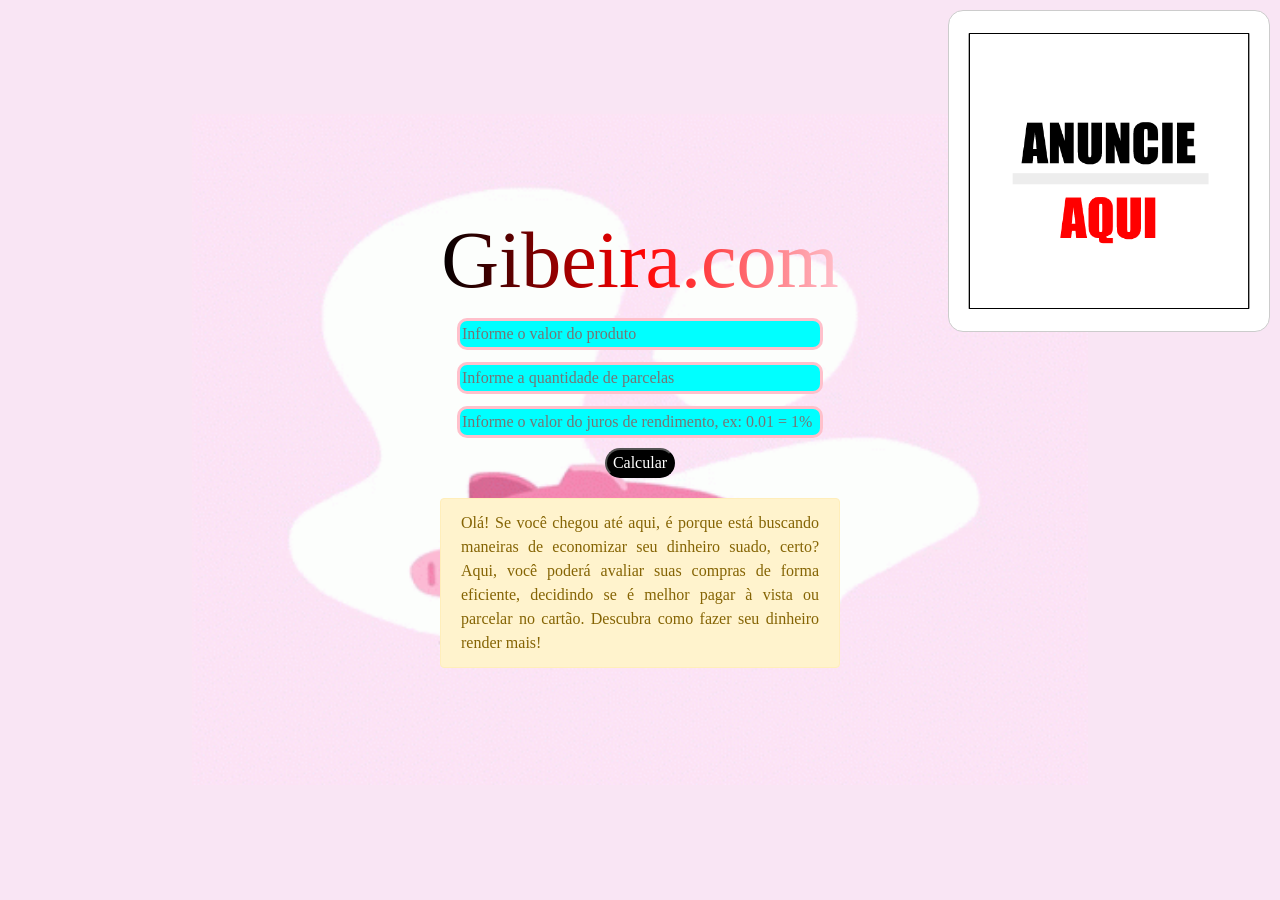
<file: index.html>
<!DOCTYPE html>
<html>
    <head>
        <title>$Gibeira$</title>
        <meta charset="utf-8">
        <meta name="viewport" content="width=device-width, initial-scale=1, shrink-to-fit=no">
        <link rel="stylesheet" href="css/bootstrap.min.css">


        <style>
             body {
            font-family: 'Pacifico', cursive;
            background-color: #f9e5f4;
            margin: 0;
            padding: 0; 
            background-image: url('pig.gif'); 
            background-size: 70%;
            background-repeat: no-repeat;
            height: 100vh;
            display: flex;
            justify-content: center;
            align-items: center;
            background-position: center;
            flex-direction: column;
            position: relative;
        }
        h1 {
            color: transparent;
            background: linear-gradient(to right, black, red, pink);
            background-clip: text;
            font-size: 80px;
        }

        form {
            text-align: center;
        }
        input{
            background-color: aqua;
            margin: 2px;
            border: 3px solid pink;
            border-radius: 10px;
        }
        button{
            border-radius: 20px;
            color: white;
            background-color: black;

        }
        .alert {
            max-width: 400px;
            margin: 20px;
            text-align: justify;
        }
        .propaganda {
            position: absolute;
            top: 10px;
            right: 10px;
            background-color: #fff;
            padding: 10px;
            border: 1px solid #ccc;
            border-radius: 15px;
        }
        </style>

    </head>
    <body>
        <!--anuncio-->
        <div class="propaganda">
            <img src="anuncie.gif" width="300px" height="300px">
        </div>
        <!--anuncio-->
        <div>
            <form method="post" action="gibeira.php">
                <h1>Gibeira.com</h1>
                <label><input type="text" name="capital" placeholder="Informe o valor do produto" size="38"></label><br>
                <label><input type="text" name="parcelas" placeholder="Informe a quantidade de parcelas" size="38"></label><br>
                <label><input type="text" name="juros" placeholder="Informe o valor do juros de rendimento, ex: 0.01 = 1%" size="38"></label><br>
                <button type="submit" value="Calcular">Calcular</button>
            </form>
        </div>
        <div class="alert alert-warning">
            Olá! Se você chegou até aqui, é porque está buscando maneiras de economizar seu dinheiro suado, certo? 
            Aqui, você poderá avaliar suas compras de forma eficiente, decidindo se é melhor pagar à vista ou parcelar no cartão. 
            Descubra como fazer seu dinheiro render mais!
        </div>
        
    </body>
</html>
</file>
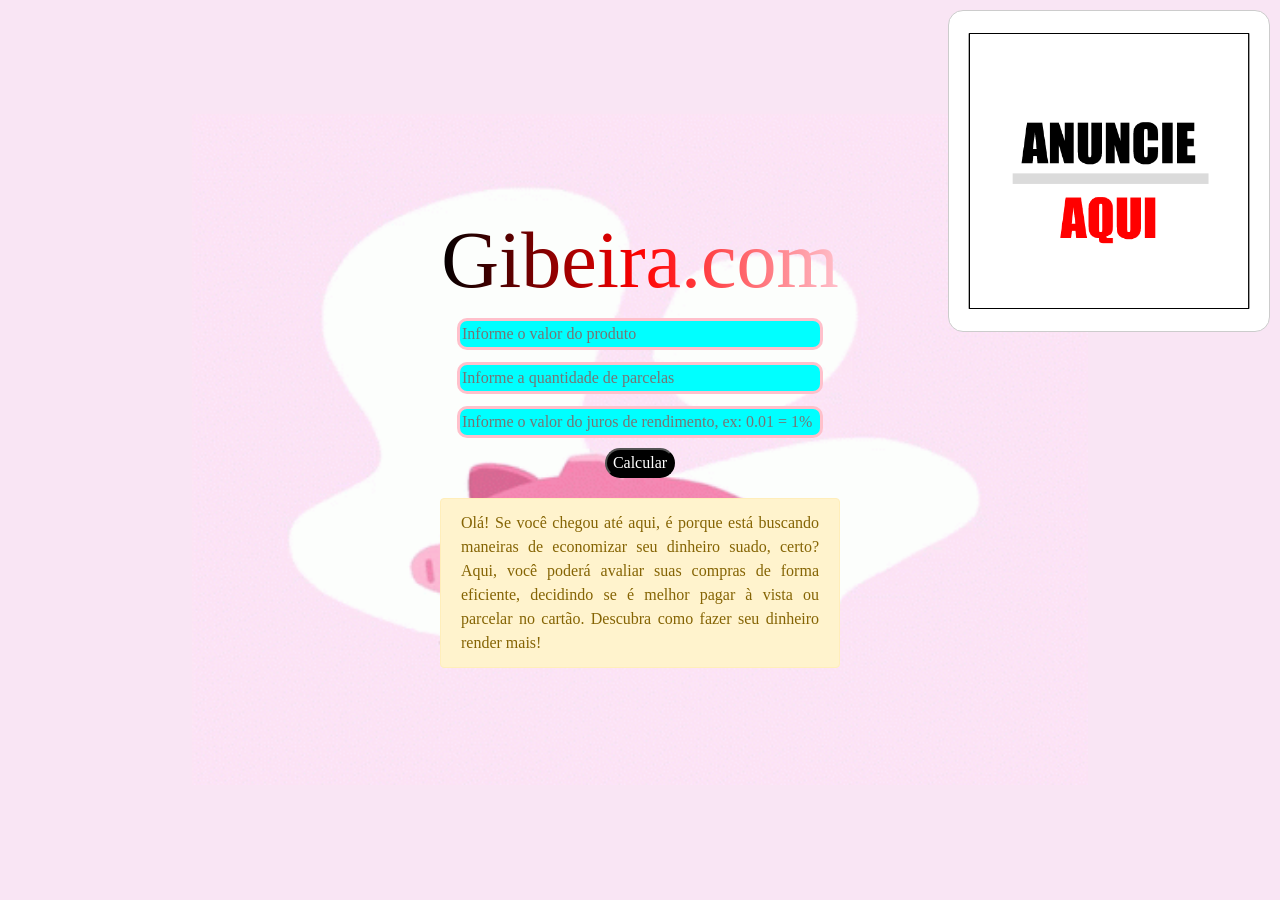
<file: gibeira.html>
<!DOCTYPE html>
<html>
    <head>
        <title>$Gibeira$</title>
        <meta charset="utf-8">
        <meta name="viewport" content="width=device-width, initial-scale=1, shrink-to-fit=no">
        <link rel="stylesheet" href="css/bootstrap.min.css">


        <style>
             body {
            font-family: 'Pacifico', cursive;
            background-color: #f9e5f4;
            margin: 0;
            padding: 0; 
            background-image: url('pig.gif'); 
            background-size: 70%;
            background-repeat: no-repeat;
            height: 100vh;
            display: flex;
            justify-content: center;
            align-items: center;
            background-position: center;
            flex-direction: column;
            position: relative;
        }
        h1 {
            color: transparent;
            background: linear-gradient(to right, black, red, pink);
            background-clip: text;
            font-size: 80px;
        }

        form {
            text-align: center;
        }
        input{
            background-color: aqua;
            margin: 2px;
            border: 3px solid pink;
            border-radius: 10px;
        }
        button{
            border-radius: 20px;
            color: white;
            background-color: black;

        }
        .alert {
            max-width: 400px;
            margin: 20px;
            text-align: justify;
        }
        .propaganda {
            position: absolute;
            top: 10px;
            right: 10px;
            background-color: #fff;
            padding: 10px;
            border: 1px solid #ccc;
            border-radius: 15px;
        }
        </style>

    </head>
    <body>
        <!--anuncio-->
        <div class="propaganda">
            <img src="anuncie.gif" width="300px" height="300px">
        </div>
        <!--anuncio-->
        <div>
            <form method="post" action="gibeira.php">
                <h1>Gibeira.com</h1>
                <label><input type="text" name="capital" placeholder="Informe o valor do produto" size="38"></label><br>
                <label><input type="text" name="parcelas" placeholder="Informe a quantidade de parcelas" size="38"></label><br>
                <label><input type="text" name="juros" placeholder="Informe o valor do juros de rendimento, ex: 0.01 = 1%" size="38"></label><br>
                <button type="submit" value="Calcular">Calcular</button>
            </form>
        </div>
        <div class="alert alert-warning">
            Olá! Se você chegou até aqui, é porque está buscando maneiras de economizar seu dinheiro suado, certo? 
            Aqui, você poderá avaliar suas compras de forma eficiente, decidindo se é melhor pagar à vista ou parcelar no cartão. 
            Descubra como fazer seu dinheiro render mais!
        </div>
        
    </body>
</html>
</file>
